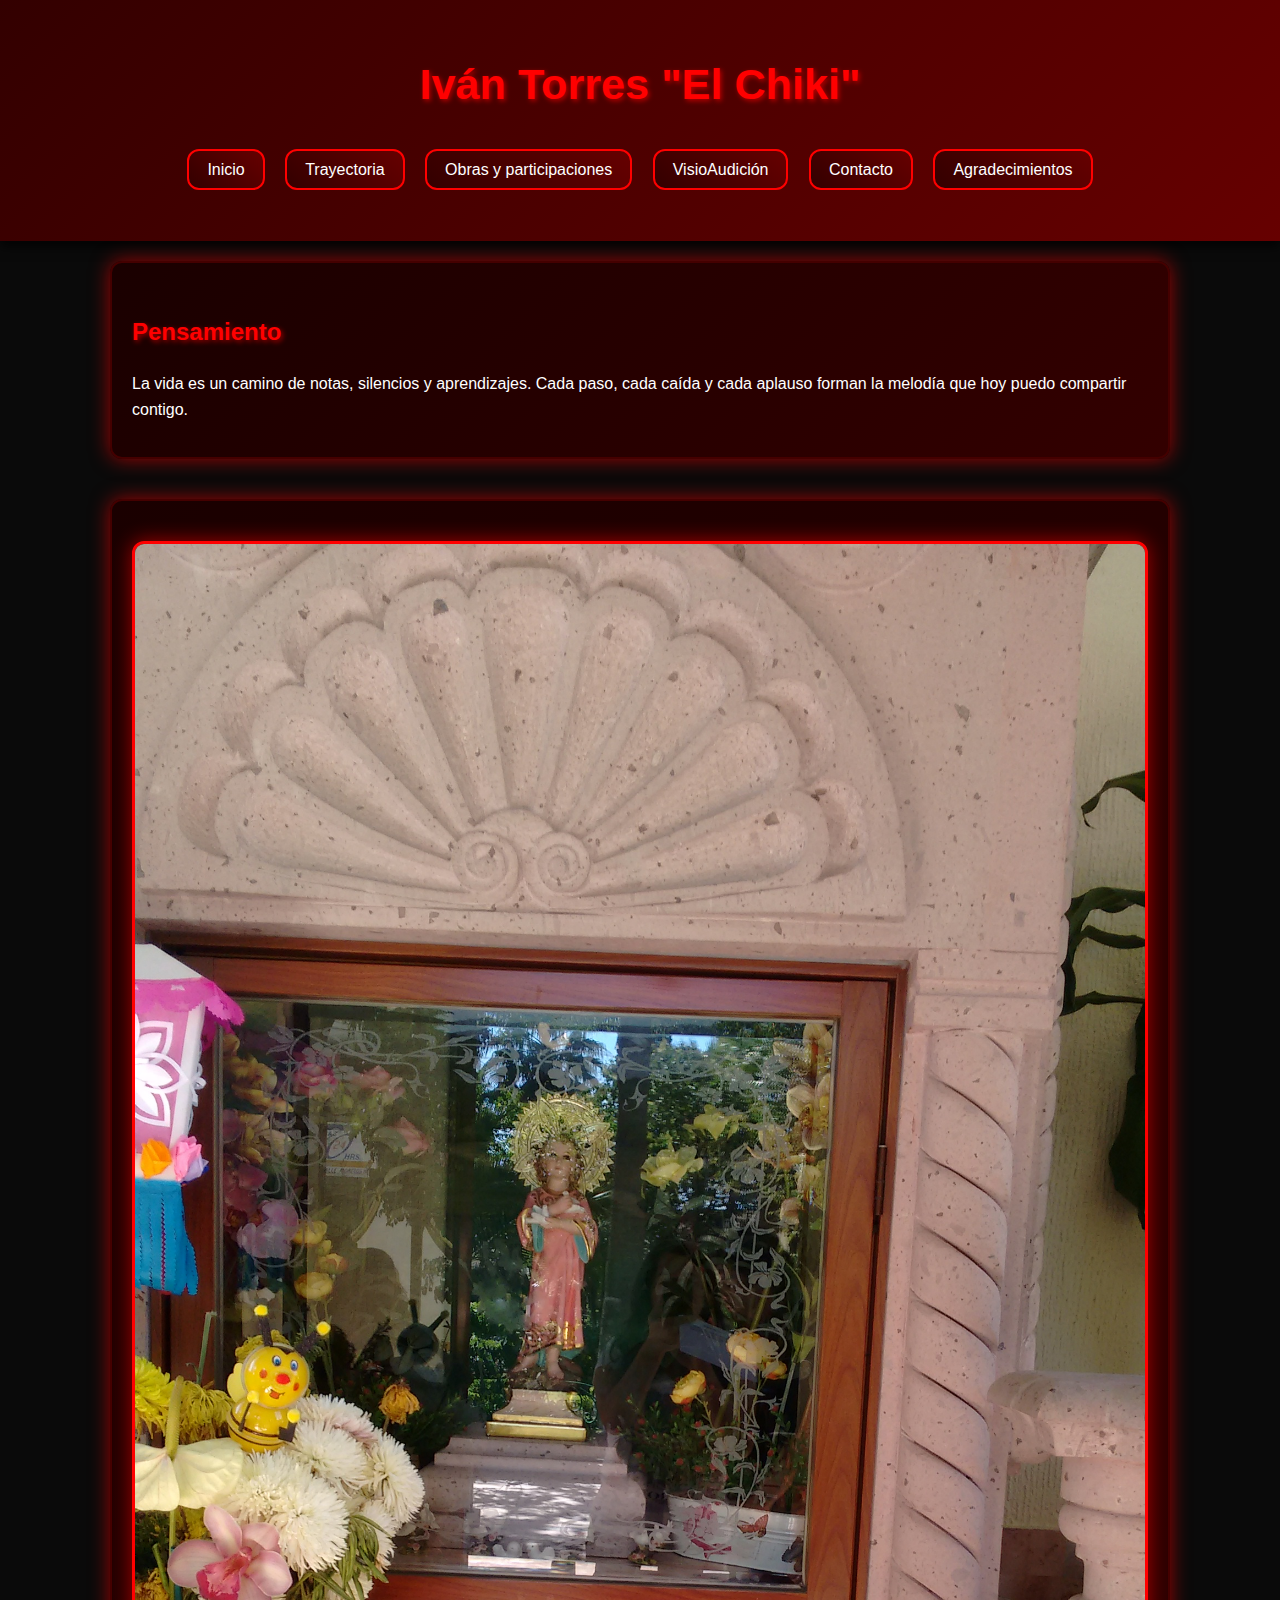
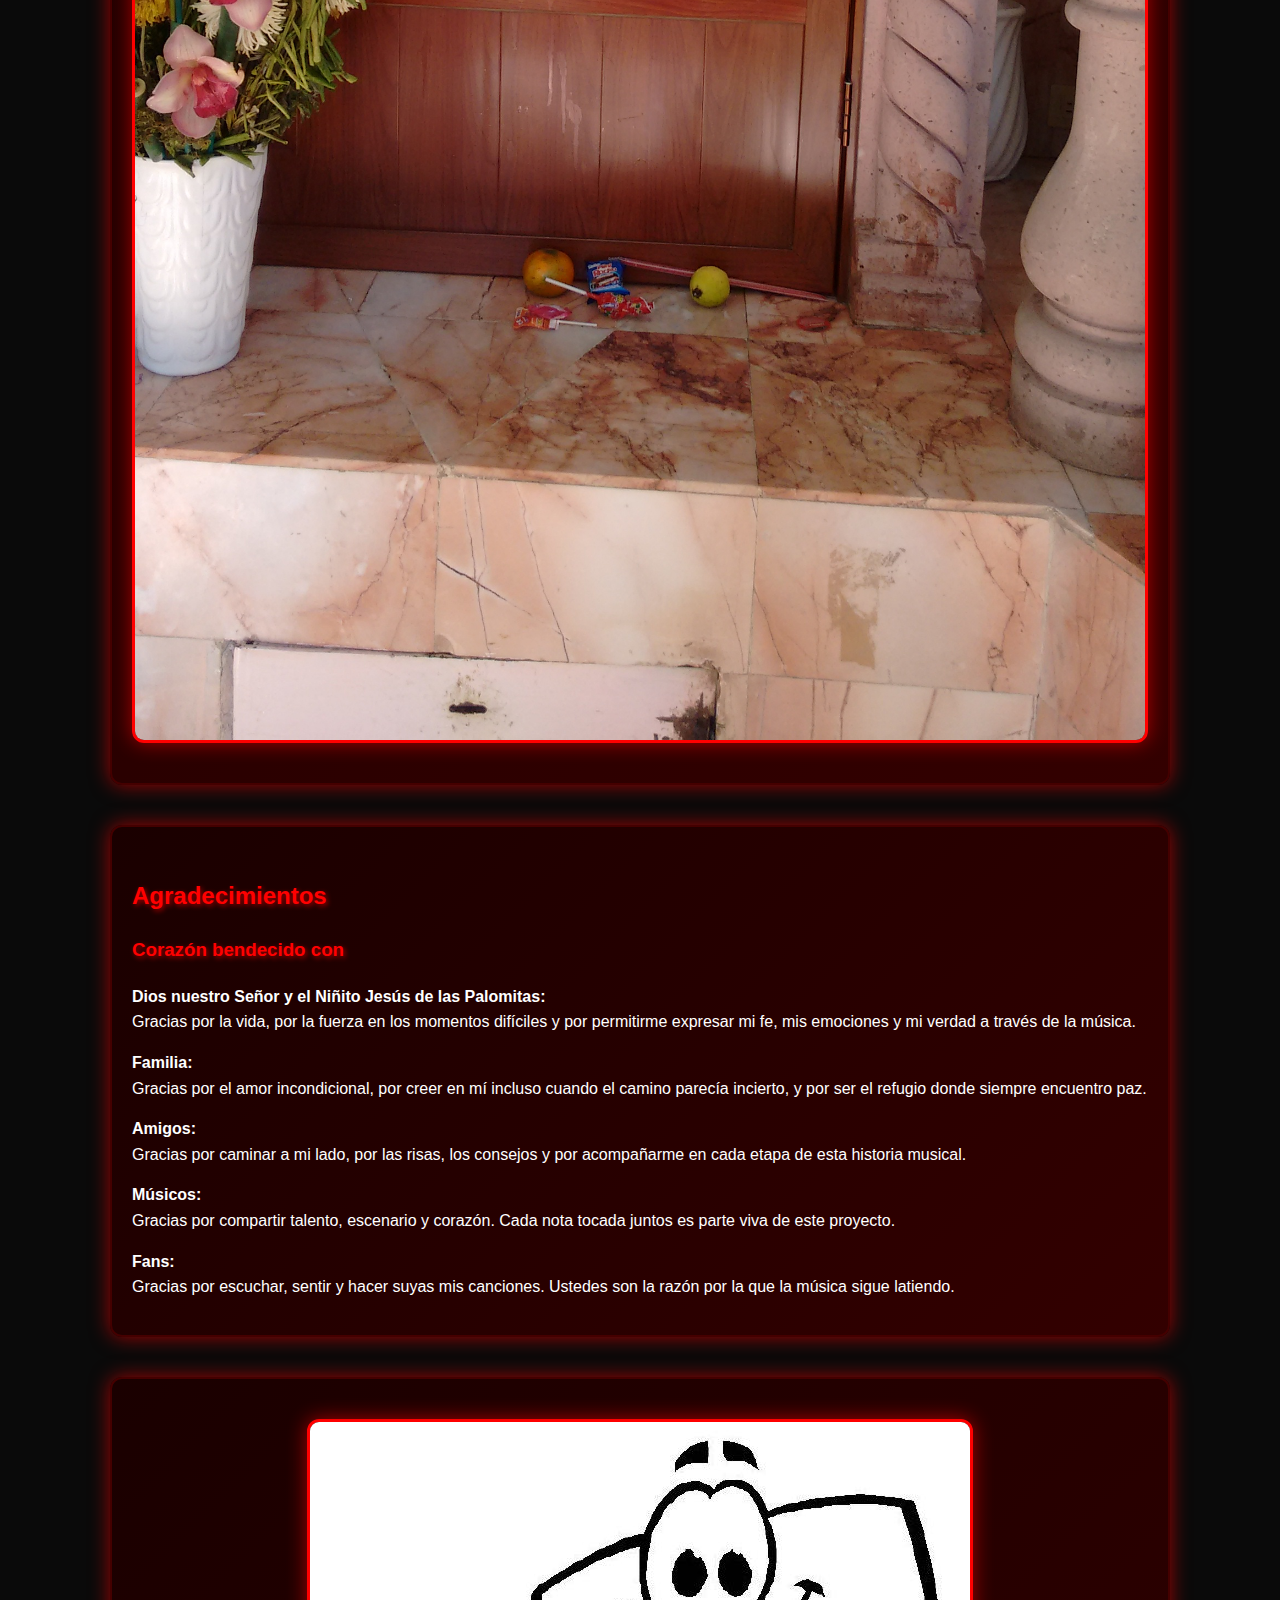
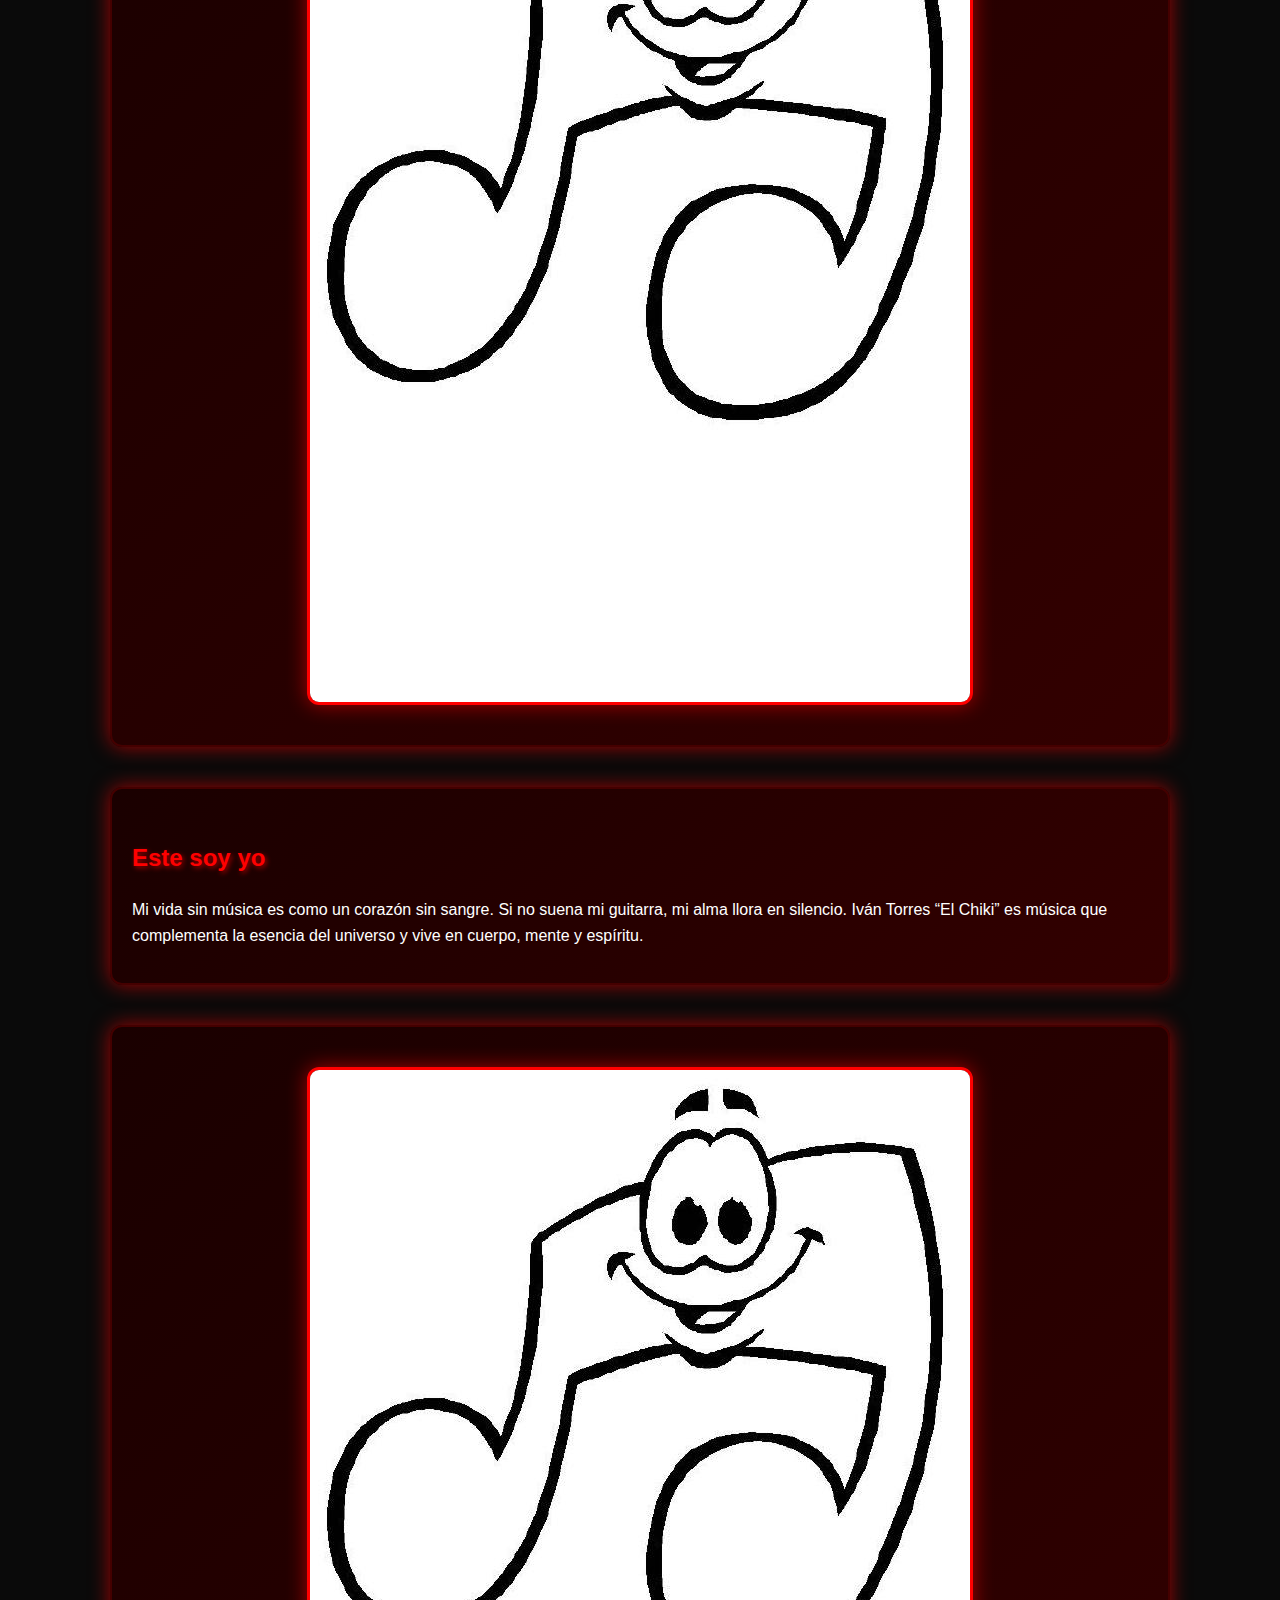
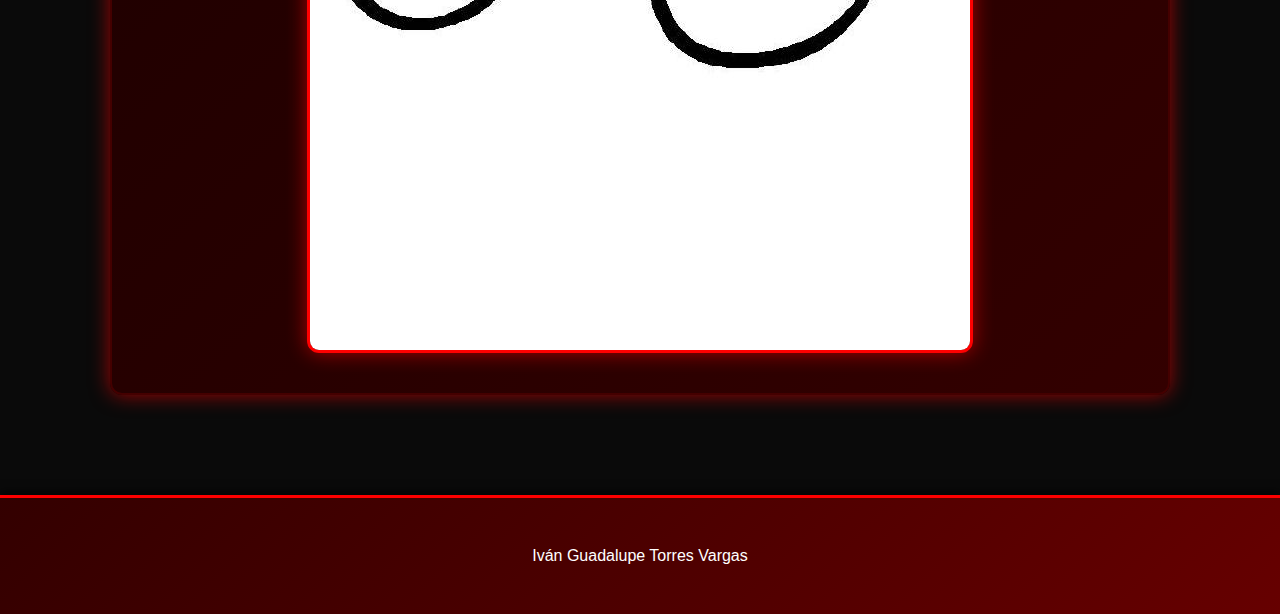
<file: Agradecimientos.html>
<!DOCTYPE html>
<html lang="es">
<head>
    <meta charset="UTF-8">
    <title>Agradecimientos | Iván Torres El Chiki</title>
    <meta name="description" content="Pensamiento y agradecimientos de Iván Torres El Chiki">
    <link rel="stylesheet" href="estilos.css">
</head>

<body>

<header>
    <h1>Iván Torres "El Chiki"</h1>

    <nav>
        <ul>
            <li><a href="index.html">Inicio</a></li>
            <li><a href="Trayectoria.html">Trayectoria</a></li>
            <li><a href="Obra.html">Obras y participaciones</a></li>
            <li><a href="VisioAudicion.html">VisioAudición</a></li>
            <li><a href="Contacto.html">Contacto</a></li>
            <li><a href="Agradecimientos.html">Agradecimientos</a></li>
        </ul>
    </nav>
</header>

<main>

    <section>
        <h2>Pensamiento</h2>
        <p>
            La vida es un camino de notas, silencios y aprendizajes.
            Cada paso, cada caída y cada aplauso forman la melodía
            que hoy puedo compartir contigo.
        </p>
    </section>

    <section>
        <img src="Imagenes/011NiñoPalomitas.jpg"
             alt="Imagen del Santo Niño de las Palomitas de Tultepec">
    </section>

    <section>
        <h2>Agradecimientos</h2>

        <h3>Corazón bendecido con</h3>

        <p>
            <strong>Dios nuestro Señor y el Niñito Jesús de las Palomitas:</strong><br>
            Gracias por la vida, por la fuerza en los momentos difíciles
            y por permitirme expresar mi fe, mis emociones y mi verdad
            a través de la música.
        </p>

        <p>
            <strong>Familia:</strong><br>
            Gracias por el amor incondicional, por creer en mí incluso
            cuando el camino parecía incierto, y por ser el refugio
            donde siempre encuentro paz.
        </p>

        <p>
            <strong>Amigos:</strong><br>
            Gracias por caminar a mi lado, por las risas, los consejos
            y por acompañarme en cada etapa de esta historia musical.
        </p>

        <p>
            <strong>Músicos:</strong><br>
            Gracias por compartir talento, escenario y corazón.
            Cada nota tocada juntos es parte viva de este proyecto.
        </p>

        <p>
            <strong>Fans:</strong><br>
            Gracias por escuchar, sentir y hacer suyas mis canciones.
            Ustedes son la razón por la que la música sigue latiendo.
        </p>
    </section>

    <section>
        <img src="Imagenes/009NotaSonriente.jpg"
             alt="Ilustración de una nota musical sonriendo, símbolo de alegría y vida">
    </section>

    <section>
        <h2>Este soy yo</h2>
        <p>
            Mi vida sin música es como un corazón sin sangre.
            Si no suena mi guitarra, mi alma llora en silencio.
            Iván Torres “El Chiki” es música que complementa
            la esencia del universo y vive en cuerpo, mente y espíritu.
        </p>
    </section>

    <section>
        <img src="Imagenes/009NotaSonriente.jpg"
             alt="Representación gráfica del espíritu rockero de Iván Torres El Chiki">
    </section>

</main>

<footer>
    <p>Iván Guadalupe Torres Vargas</p>
</footer>

</body>
</html>
</file>
<file: estilos.css>
/* =========================
   VARIABLES DE COLOR
   ========================= */
:root {
    --fondo-principal: #0a0a0a; /* fondo negro intenso */
    --fondo-secundario: #1a0000; /* rojo oscuro para secciones */
    --texto-principal: #ffffff; /* texto principal blanco */
    --texto-secundario: #e0e0e0; /* gris claro */
    --acento: #ff0000; /* rojo brillante */
    --borde: #440000; /* borde oscuro con toque rojo */
    --enlace: #ff4c4c; /* enlaces rojos intensos */
    --enlace-hover: #ff8080; /* hover más claro */
    --boton-fondo: linear-gradient(45deg, #330000, #660000); /* botón con gradiente */
    --boton-texto: #ffffff;
    --boton-borde: #ff0000;
    --sombra-roja: rgba(255,0,0,0.6);
}

/* =========================
   ESTILO GENERAL
   ========================= */
* {
    box-sizing: border-box;
}

body {
    font-family: Verdana, Geneva, Tahoma, sans-serif;
    background-color: var(--fondo-principal);
    color: var(--texto-principal);
    margin: 0;
    line-height: 1.6;
}

/* =========================
   ENCABEZADOS
   ========================= */
h1, h2, h3 {
    color: var(--acento);
    text-shadow: 2px 2px 5px var(--sombra-roja);
}

h1 {
    text-align: center;
    margin: 30px 10px;
    font-size: 2.7em;
}

h2 {
    margin-top: 30px;
}

h3 {
    margin-top: 20px;
}

/* =========================
   ESTRUCTURA
   ========================= */
header {
    padding: 20px 10px;
    background: linear-gradient(135deg, #330000, #660000);
    box-shadow: 0 6px 10px rgba(0,0,0,0.7);
}

main {
    max-width: 1100px;
    margin: auto;
    padding: 20px;
}

section {
    margin-bottom: 40px;
    padding: 20px;
    background: linear-gradient(135deg, #1a0000, #330000);
    border-radius: 12px;
    border: 2px solid var(--borde);
    box-shadow: 0 0 20px var(--sombra-roja);
}

/* =========================
   MENÚ DE NAVEGACIÓN
   ========================= */
nav {
    text-align: center;
    margin: 30px 0;
}

nav ul {
    list-style: none;
    padding: 0;
    margin: 0;
}

nav ul li {
    display: inline-block;
    margin: 8px;
}

nav ul li a {
    text-decoration: none;
    background: var(--boton-fondo);
    color: var(--boton-texto);
    border: 2px solid var(--boton-borde);
    border-radius: 12px;
    padding: 10px 18px;
    font-size: 1em;
    transition: all 0.3s ease;
}

nav ul li a:hover {
    background: var(--acento);
    color: #ffffff;
    box-shadow: 0 0 12px var(--sombra-roja), 0 0 24px var(--sombra-roja);
}

nav ul li a:focus {
    outline: 4px solid var(--acento);
    outline-offset: 4px;
    background-color: #330000;
}

/* =========================
   TEXTO Y ENLACES
   ========================= */
p {
    margin: 15px 0;
}

main a {
    color: var(--enlace);
    text-decoration: underline;
}

main a:hover {
    color: var(--enlace-hover);
}

main a:focus {
    outline: 3px solid var(--acento);
    outline-offset: 3px;
}

/* =========================
   IMÁGENES
   ========================= */
img {
    max-width: 100%;
    height: auto;
    display: block;
    margin: 20px auto;
    border-radius: 12px;
    border: 3px solid var(--acento);
    box-shadow: 0 0 20px var(--sombra-roja);
    transition: transform 0.3s ease;
}

img:hover {
    transform: scale(1.05);
}

/* =========================
   VIDEOS
   ========================= */
video {
    max-width: 100%;
    display: block;
    margin: 20px auto;
    border-radius: 12px;
    border: 3px solid var(--acento);
    box-shadow: 0 0 20px var(--sombra-roja);
}

/* =========================
   TABLAS
   ========================= */
table {
    width: 100%;
    border-collapse: collapse;
    margin: 20px 0;
}

caption {
    caption-side: top;
    font-weight: bold;
    margin-bottom: 10px;
}

th, td {
    border: 1px solid var(--borde);
    padding: 10px;
    text-align: left;
}

th {
    background: linear-gradient(135deg, #330000, #660000);
    color: var(--acento);
}

/* =========================
   COLUMNAS
   ========================= */
.cajaprincipal {
    display: flex;
    flex-wrap: wrap;
    gap: 20px;
}

.cajaizquierda {
    flex: 1;
    min-width: 250px;
}

.cajaderecha {
    flex: 2;
    min-width: 300px;
}

/* =========================
   FOOTER
   ========================= */
footer {
    text-align: center;
    padding: 30px 10px;
    background: linear-gradient(135deg, #330000, #660000);
    margin-top: 40px;
    border-top: 3px solid var(--acento);
    box-shadow: 0 -4px 8px rgba(0,0,0,0.6);
}

/* =========================
   RESPONSIVE
   ========================= */
@media (max-width: 768px) {

    nav ul li {
        display: block;
        margin: 10px 0;
    }

    main {
        padding: 15px;
    }

    section {
        padding: 15px;
    }
}
</file>
